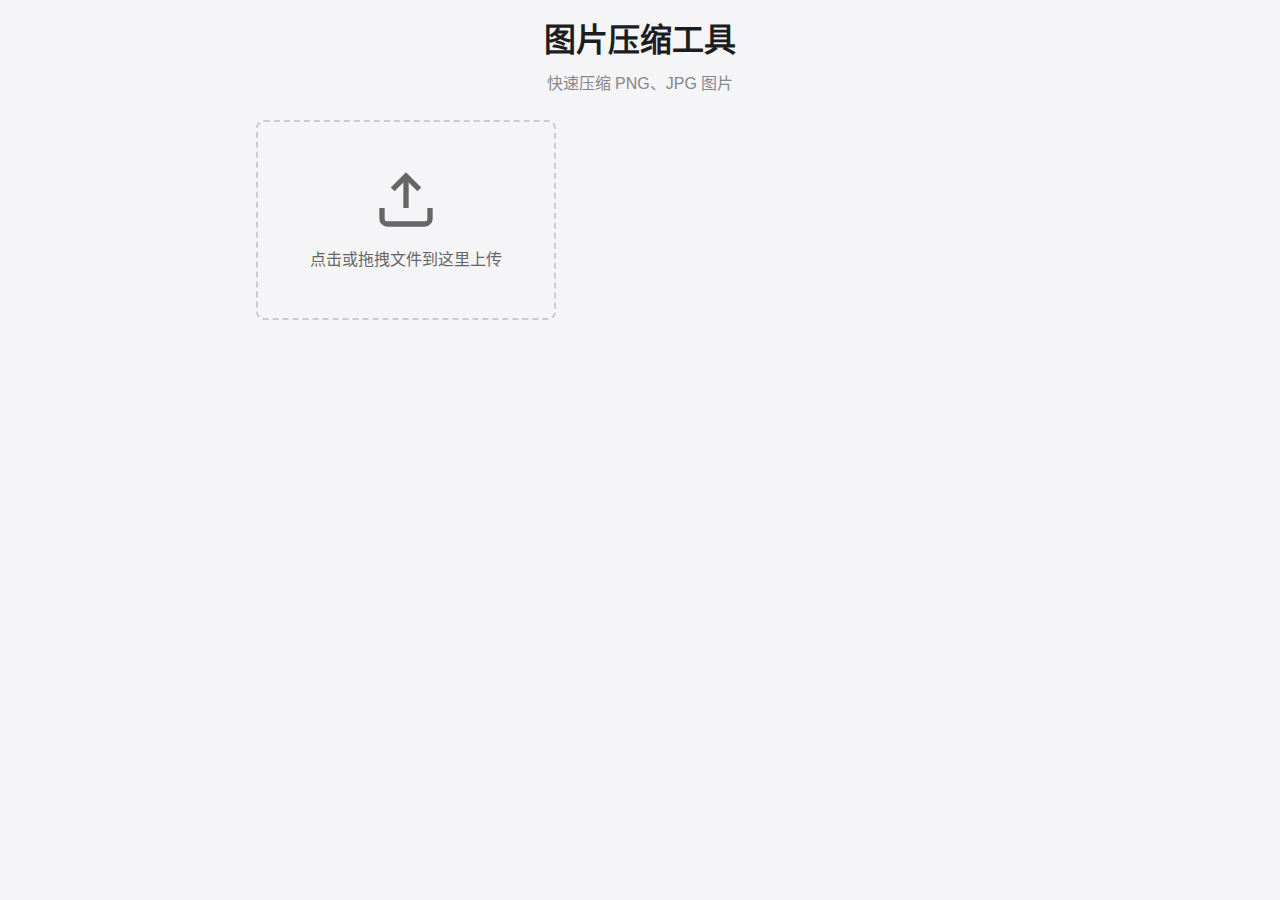
<file: index.html>
<!DOCTYPE html>
<html lang="zh-CN">
<head>
    <meta charset="UTF-8">
    <meta name="viewport" content="width=device-width, initial-scale=1.0">
    <title>图片压缩工具</title>
    <link rel="stylesheet" href="styles.css">
</head>
<body>
    <div class="container">
        <header>
            <h1>图片压缩工具</h1>
            <p>快速压缩 PNG、JPG 图片</p>
        </header>

        <main>
            <!-- 上传区域 -->
            <div class="upload-area">
                <div class="upload-icon">
                    <svg xmlns="http://www.w3.org/2000/svg" viewBox="0 0 24 24" fill="none" stroke="currentColor" stroke-width="2">
                        <path d="M21 15v4a2 2 0 0 1-2 2H5a2 2 0 0 1-2-2v-4" />
                        <polyline points="17 8 12 3 7 8" />
                        <line x1="12" y1="3" x2="12" y2="15" />
                    </svg>
                </div>
                <p class="upload-text">点击或拖拽文件到这里上传</p>
            </div>

            <!-- 预览和控制区域 -->
            <div class="preview-container" id="previewContainer" style="display: none;">
                <div class="preview-section">
                    <div class="preview-box">
                        <h3>原始图片</h3>
                        <div class="image-container">
                            <img id="originalImage" alt="原始图片">
                        </div>
                        <div class="file-info">
                            <span>文件大小：</span>
                            <span id="originalSize">0 KB</span>
                        </div>
                    </div>
                    
                    <div class="preview-box">
                        <h3>压缩后</h3>
                        <div class="image-container">
                            <img id="compressedImage" alt="压缩后图片">
                        </div>
                        <div class="file-info">
                            <span>文件大小：</span>
                            <span id="compressedSize">0 KB</span>
                        </div>
                    </div>
                </div>

                <div class="controls">
                    <div class="quality-control">
                        <label for="quality">压缩质量：</label>
                        <input type="range" id="quality" min="1" max="100" value="80">
                        <span id="qualityValue">80%</span>
                    </div>
                    <button id="downloadBtn" class="download-btn">下载压缩图片</button>
                </div>
            </div>
        </main>
    </div>
    <script src="script.js"></script>
</body>
</html>
</file>
<file: styles.css>
/* 全局样式 */
:root {
    --primary-color: #007AFF;
    --background-color: #F5F5F7;
    --card-background: #FFFFFF;
    --text-color: #1D1D1F;
    --border-radius: 8px;
}

* {
    margin: 0;
    padding: 0;
    box-sizing: border-box;
    font-family: -apple-system, BlinkMacSystemFont, "Segoe UI", Roboto, sans-serif;
}

body {
    background-color: var(--background-color);
    color: var(--text-color);
    line-height: 1.5;
}

.container {
    max-width: 1200px;
    margin: 0 auto;
    padding: 1rem;
    max-width: 800px;
}

/* 头部样式 */
header {
    text-align: center;
    margin-bottom: 1.5rem;
}

header h1 {
    font-size: 2rem;
    font-weight: 700;
    margin-bottom: 0.5rem;
}

header p {
    color: #86868B;
}

/* 上传区域样式 */
.upload-area {
    width: 300px;
    height: 200px;
    border: 2px dashed #ccc;
    border-radius: 8px;
    display: flex;
    flex-direction: column;
    align-items: center;
    justify-content: center;
    cursor: pointer;
    transition: all 0.3s ease;
    padding: 20px;
}

.upload-area:hover {
    border-color: #666;
    background-color: #f8f8f8;
}

.upload-area.dragover {
    border-color: #2196f3;
    background-color: #e3f2fd;
}

.upload-icon {
    width: 64px;
    height: 64px;
    color: #666;
    margin-bottom: 16px;
}

.upload-icon svg {
    width: 100%;
    height: 100%;
}

.upload-text {
    color: #666;
    font-size: 16px;
    text-align: center;
    margin: 0;
}

/* 预览区域样式 */
.preview-container {
    margin-top: 2rem;
}

.preview-section {
    display: flex;
    gap: 1rem;
    margin-bottom: 1rem;
    max-width: 800px;
    margin: 0 auto;
}

.preview-box {
    flex: 1;
    background: var(--card-background);
    border-radius: var(--border-radius);
    padding: 1rem;
    box-shadow: 0 2px 10px rgba(0,0,0,0.05);
}

.image-container {
    width: 100%;
    height: 200px;
    margin: 0.5rem 0;
    display: flex;
    align-items: center;
    justify-content: center;
    background: #F5F5F7;
    border-radius: var(--border-radius);
    overflow: hidden;
}

.image-container img {
    max-width: 100%;
    max-height: 100%;
    object-fit: contain;
}

/* 控制区域样式 */
.controls {
    background: var(--card-background);
    border-radius: var(--border-radius);
    padding: 1rem;
    display: flex;
    flex-direction: column;
    gap: 0.8rem;
    box-shadow: 0 2px 10px rgba(0,0,0,0.05);
    max-width: 800px;
    margin: 0 auto;
}

.quality-control {
    display: flex;
    align-items: center;
    gap: 1rem;
}

input[type="range"] {
    flex: 1;
    -webkit-appearance: none;
    height: 4px;
    background: #E5E5E5;
    border-radius: 2px;
}

input[type="range"]::-webkit-slider-thumb {
    -webkit-appearance: none;
    width: 20px;
    height: 20px;
    background: var(--primary-color);
    border-radius: 50%;
    cursor: pointer;
}

.download-btn {
    background: var(--primary-color);
    color: white;
    border: none;
    padding: 0.8rem 1.5rem;
    border-radius: var(--border-radius);
    font-size: 0.9rem;
    cursor: pointer;
    transition: all 0.3s ease;
}

.download-btn:hover {
    background: #0056b3;
}

/* 响应式设计 */
@media (max-width: 768px) {
    .container {
        padding: 0.5rem;
    }
    
    .upload-area {
        max-width: 100%;
        margin: 0 0.5rem;
    }
    
    .preview-section {
        gap: 0.8rem;
        flex-direction: column;
    }
    
    header h1 {
        font-size: 1.5rem;
    }
    
    .preview-section {
        gap: 0.8rem;
    }
    
    .image-container {
        height: 180px;
    }
}
</file>
